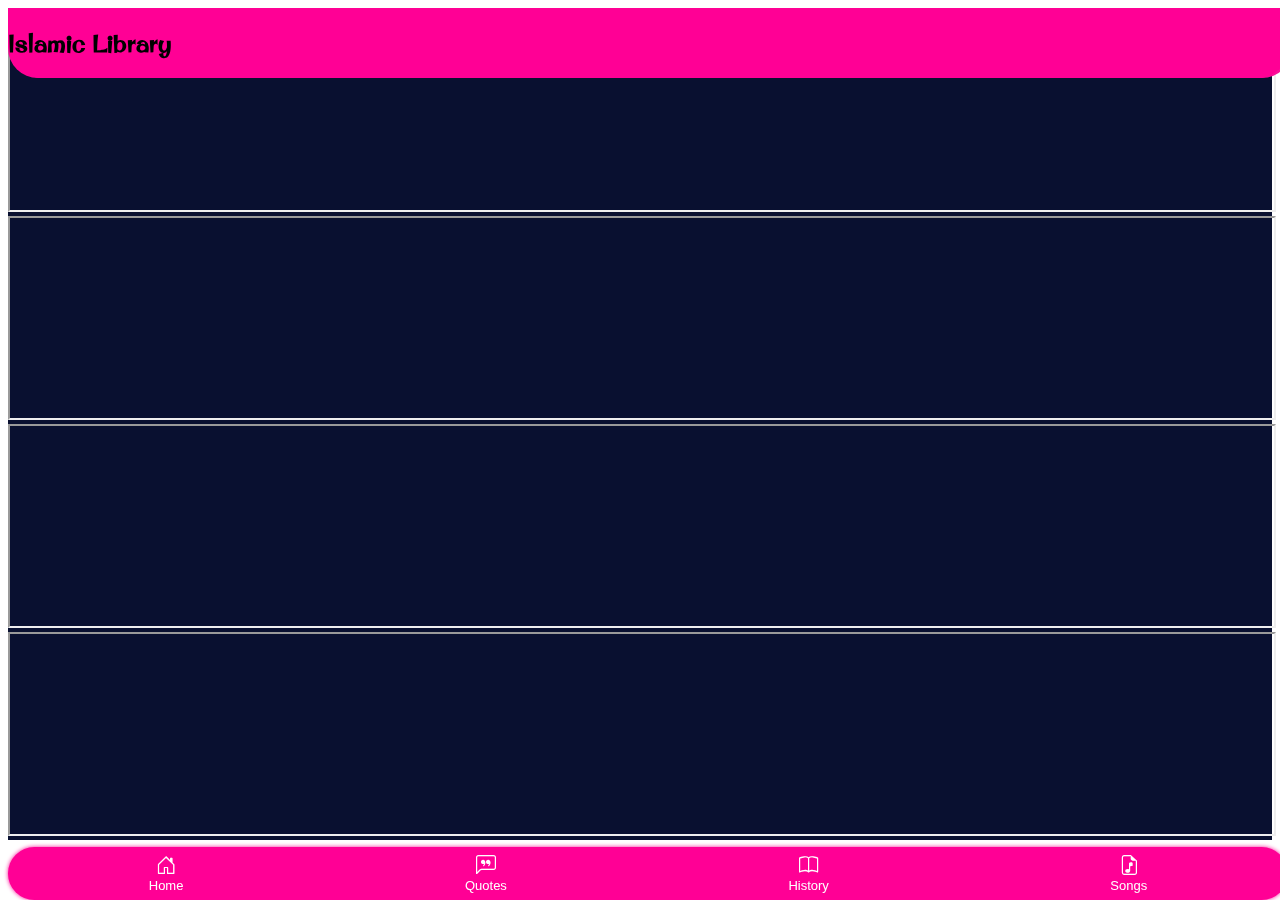
<file: lives.html>
<!DOCTYPE html>
<html lang="en">
<head>
  <meta charset="UTF-8">
  <meta http-equiv="X-UA-Compatible" content="IE=edge">
  <meta name="viewport" content="width=device-width, initial-scale=1.0">
  <link href="https://cdn.jsdelivr.net/npm/bootstrap@5.0.0-beta3/dist/css/bootstrap.min.css" rel="stylesheet" integrity="sha384-eOJMYsd53ii+scO/bJGFsiCZc+5NDVN2yr8+0RDqr0Ql0h+rP48ckxlpbzKgwra6" crossorigin="anonymous">
  <link rel="stylesheet" href="./live_songs.css">
  <link rel="stylesheet" href="https://cdn.jsdelivr.net/npm/bootstrap-icons@1.4.1/font/bootstrap-icons.css">
  <link rel="preconnect" href="https://fonts.gstatic.com">
  <link href="https://fonts.googleapis.com/css2?family=Karantina&family=Orelega+One&family=Original+Surfer&display=swap" rel="stylesheet">
  <title>islamic library</title>

</head>
<body>
<header class="b">
  <div class="row text-center text-white">
    <div class="col-md-12 p-1">
      <h2>Islamic Library</h2>
    </div>
  </div>
</header>

<section>
    <div class="container live">
        <div class="row p-3">
            <div class="col-md-3 pt-5">
                <div class="embed-responsive embed-responsive-4by3">
                    <iframe class="embed-responsive-item" src="https://www.youtube.com/embed/D_mYJrkRKNw"></iframe>
                </div>
            </div>
            <div class="col-md-3 pt-5">
                <div class="embed-responsive embed-responsive-4by3">
                    <iframe class="embed-responsive-item" src="https://www.youtube.com/embed/M09W-TZVqc0"></iframe>
                </div>
            </div>
            <div class="col-md-3 pt-5">
                <div class="embed-responsive embed-responsive-4by3">
                    <iframe class="embed-responsive-item" src="https://www.youtube.com/embed/D_mYJrkRKNw"></iframe>
                </div>
            </div>
            <div class="col-md-3 pt-5">
                <div class="embed-responsive embed-responsive-4by3">
                    <iframe class="embed-responsive-item" src="https://www.youtube.com/embed/M09W-TZVqc0"></iframe>
                </div>
            </div>
        </div>
    </div>
</section>










<section>
    <nav class="nav">
      <a href="./" class="nav__link">
        <i class="nav__icon bi bi-house-door" ></i>
        <span class="nav__textb">Home</span>
      </a>
      <a href="#" class="nav__link">
        <i class="nav__icon bi bi-chat-left-quote" ></i>
        <span class="nav__text">Quotes</span>
      </a>
      <a href="#" class="nav__link">
        <i class="nav__icon bi bi-book"></i>
        <span class="nav__text">History</span>
      </a>
      <a href="./songs.html" class="nav__link">
        <i class="nav__icon bi bi-file-earmark-music"></i>
        <span class="nav__text">Songs</span>
      </a>
    </nav>
    </section>
  
  <script src="./script.js"></script>
  <script src="https://cdn.jsdelivr.net/npm/@popperjs/core@2.9.1/dist/umd/popper.min.js" integrity="sha384-SR1sx49pcuLnqZUnnPwx6FCym0wLsk5JZuNx2bPPENzswTNFaQU1RDvt3wT4gWFG" crossorigin="anonymous"></script>
  <script src="https://cdn.jsdelivr.net/npm/bootstrap@5.0.0-beta3/dist/js/bootstrap.min.js" integrity="sha384-j0CNLUeiqtyaRmlzUHCPZ+Gy5fQu0dQ6eZ/xAww941Ai1SxSY+0EQqNXNE6DZiVc" crossorigin="anonymous"></script>
  </body>
  </html>
</file>
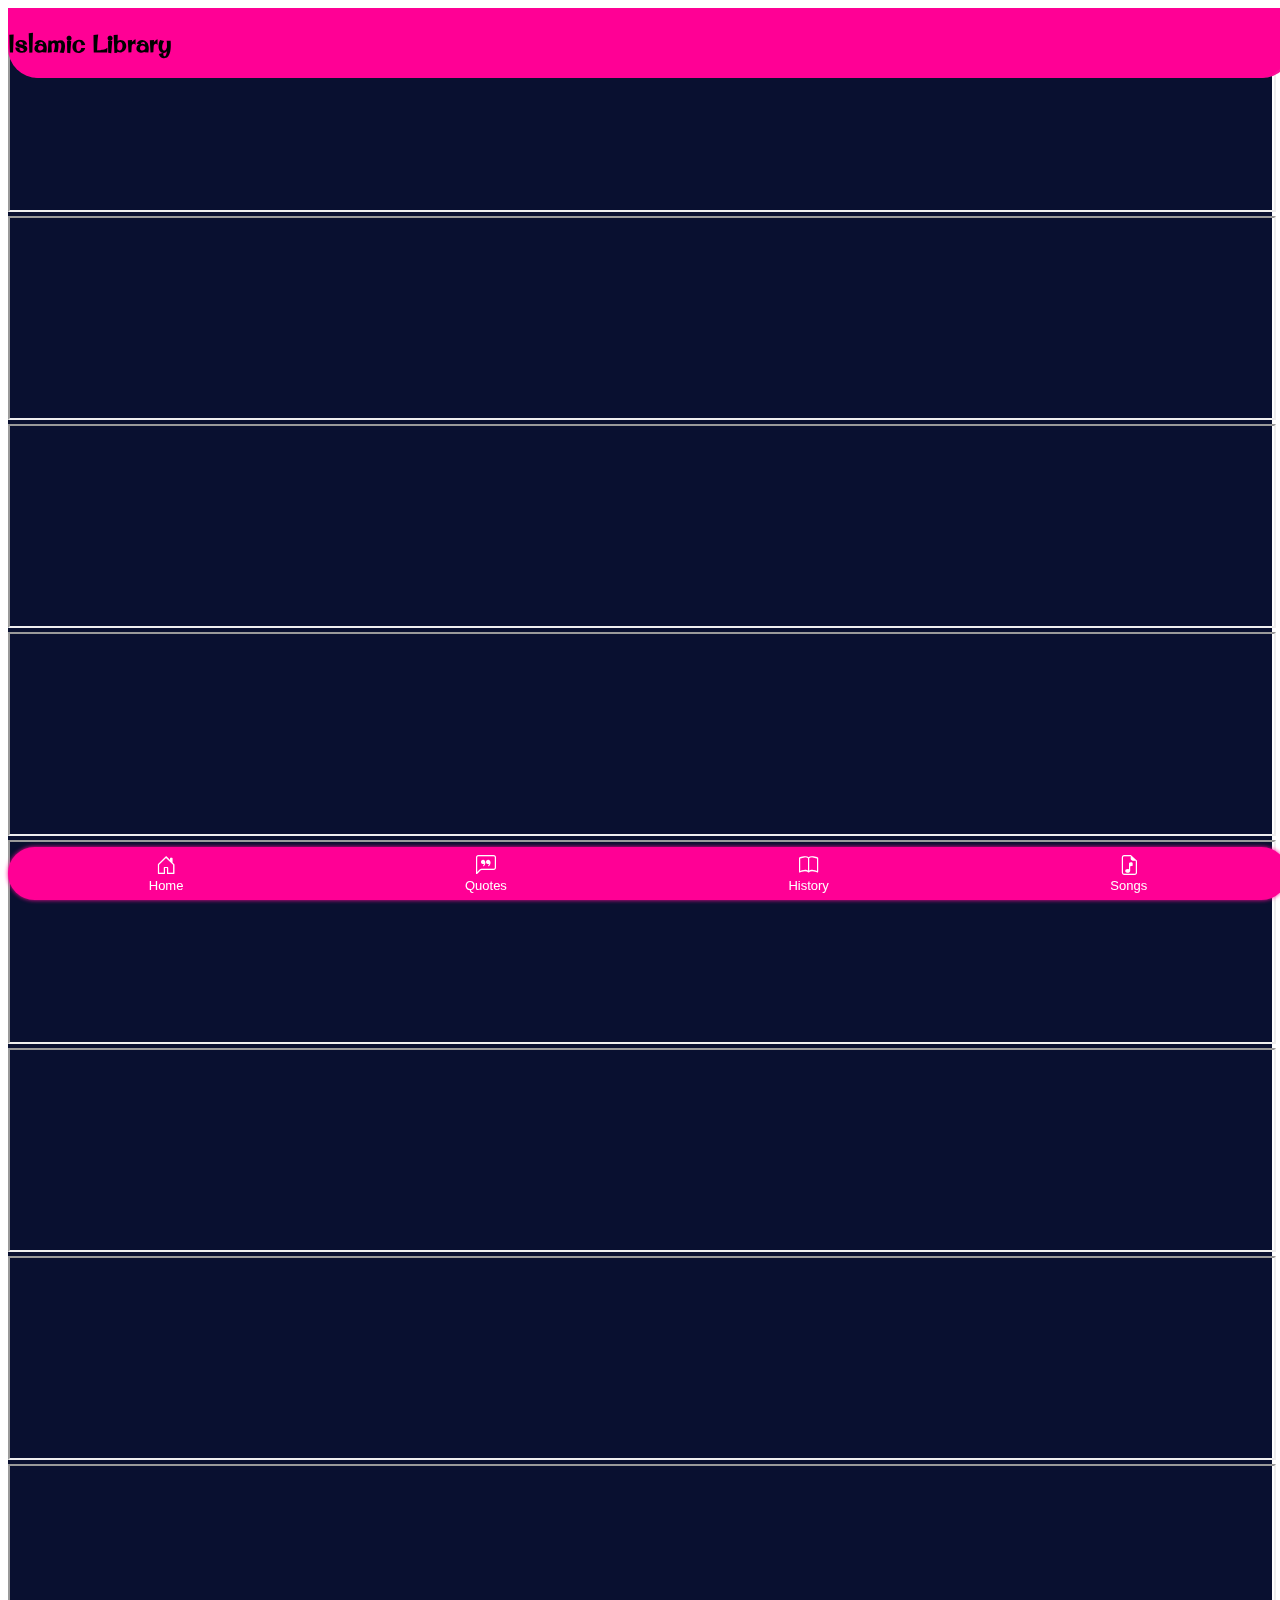
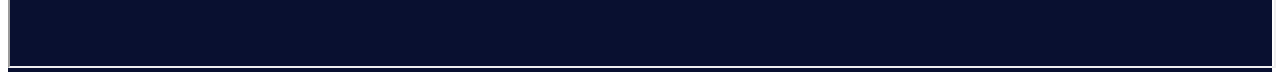
<file: songs.html>
<!DOCTYPE html>
<html lang="en">
<head>
  <meta charset="UTF-8">
  <meta http-equiv="X-UA-Compatible" content="IE=edge">
  <meta name="viewport" content="width=device-width, initial-scale=1.0">
  <link href="https://cdn.jsdelivr.net/npm/bootstrap@5.0.0-beta3/dist/css/bootstrap.min.css" rel="stylesheet" integrity="sha384-eOJMYsd53ii+scO/bJGFsiCZc+5NDVN2yr8+0RDqr0Ql0h+rP48ckxlpbzKgwra6" crossorigin="anonymous">
  <link rel="stylesheet" href="./live_songs.css">
  <link rel="stylesheet" href="https://cdn.jsdelivr.net/npm/bootstrap-icons@1.4.1/font/bootstrap-icons.css">
  <link rel="preconnect" href="https://fonts.gstatic.com">
  <link href="https://fonts.googleapis.com/css2?family=Karantina&family=Orelega+One&family=Original+Surfer&display=swap" rel="stylesheet">
  <title>islamic library</title>

</head>
<body>
<header class="b">
  <div class="row text-center text-white">
    <div class="col-md-12 p-1">
      <h2>Islamic Library</h2>
    </div>
  </div>
</header>

<section>
    <div class="container live">
        <div class="row p-3">
            <div class="col-md-3 pt-5">
                <div class="embed-responsive embed-responsive-4by3">
                    <iframe class="embed-responsive-item" src="https://www.youtube.com/embed/nBrUqRRMU9E"></iframe>
                </div>
            </div>
            <div class="col-md-3 pt-5">
                <div class="embed-responsive embed-responsive-4by3">
                    <iframe class="embed-responsive-item" src="https://www.youtube.com/embed/BPFiKYKStaw"></iframe>
                </div>
            </div>
            <div class="col-md-3 pt-5">
                <div class="embed-responsive embed-responsive-4by3">
                    <iframe class="embed-responsive-item" src="https://www.youtube.com/embed/XkVkpfkvJFE"></iframe>
                </div>
            </div>
            <div class="col-md-3 pt-5">
                <div class="embed-responsive embed-responsive-4by3">
                    <iframe class="embed-responsive-item" src="https://www.youtube.com/embed/kUFdthd4M1A"></iframe>
                </div>
            </div>
            <div class="col-md-3 pt-5">
                <div class="embed-responsive embed-responsive-4by3">
                    <iframe class="embed-responsive-item" src="https://www.youtube.com/embed/wkI9D2IU6bQ"></iframe>
                </div>
            </div>
            <div class="col-md-3 pt-5">
                <div class="embed-responsive embed-responsive-4by3">
                    <iframe class="embed-responsive-item" src="https://www.youtube.com/embed/2yGlZ-qKuZs"></iframe>
                </div>
            </div>
            <div class="col-md-3 pt-5">
                <div class="embed-responsive embed-responsive-4by3">
                    <iframe class="embed-responsive-item" src="https://www.youtube.com/embed/aYwfJQ4fwcs"></iframe>
                </div>
            </div>
            <div class="col-md-3 pt-5">
                <div class="embed-responsive embed-responsive-4by3">
                    <iframe class="embed-responsive-item" src="https://www.youtube.com/embed/nUINqGBoKh4"></iframe>
                </div>
            </div>
        </div>
    </div>
</section>










<section>
    <nav class="nav">
      <a href="./" class="nav__link">
        <i class="nav__icon bi bi-house-door" ></i>
        <span class="nav__textb">Home</span>
      </a>
      <a href="#" class="nav__link">
        <i class="nav__icon bi bi-chat-left-quote" ></i>
        <span class="nav__text">Quotes</span>
      </a>
      <a href="#" class="nav__link">
        <i class="nav__icon bi bi-book"></i>
        <span class="nav__text">History</span>
      </a>
      <a href="./songs.html" class="nav__link">
        <i class="nav__icon bi bi-file-earmark-music"></i>
        <span class="nav__text">Songs</span>
      </a>
    </nav>
    </section>
  
  <script src="./script.js"></script>
  <script src="https://cdn.jsdelivr.net/npm/@popperjs/core@2.9.1/dist/umd/popper.min.js" integrity="sha384-SR1sx49pcuLnqZUnnPwx6FCym0wLsk5JZuNx2bPPENzswTNFaQU1RDvt3wT4gWFG" crossorigin="anonymous"></script>
  <script src="https://cdn.jsdelivr.net/npm/bootstrap@5.0.0-beta3/dist/js/bootstrap.min.js" integrity="sha384-j0CNLUeiqtyaRmlzUHCPZ+Gy5fQu0dQ6eZ/xAww941Ai1SxSY+0EQqNXNE6DZiVc" crossorigin="anonymous"></script>
  </body>
  </html>
</file>
<file: live_songs.css>
header{
    font-family: 'Original Surfer', cursive;
    position: fixed;
    width: 100%;
    z-index: 1;
    background-color: rgb(255, 0, 149);
    border-bottom-left-radius: 30px;
    border-bottom-right-radius: 30px;
    box-shadow: 4px 0 0 rgba(250, 10, 150, 0.979);
    }
  .nav {
      position: fixed;
      bottom: 0;
      width: 100%;
      height: 53px;
      box-shadow: 0 0 4px rgba(250, 10, 150, 0.979);
      background-color: rgb(255, 0, 149);
      display: flex;
      overflow-x: auto;
      border-bottom-left-radius: 30px;
      border-bottom-right-radius: 30px;
      border-top-right-radius: 30px;
      border-top-left-radius: 30px;
  }
  .nav__link {
      display: flex;
      flex-direction: column;
      align-items: center;
      justify-content: center;
      flex-grow: 1;
      min-width: 50px;
      overflow: hidden;
      white-space: nowrap;
      font-family: sans-serif;
      font-size: 13px;
      color: #ffffff;
      text-decoration: none;
      -webkit-tap-highlight-color: transparent;
      transition: background-color 0.1s ease-in-out;
    }
    
  .nav__link:hover {
      background-color: #4444448f;
    }
  .nav__icon {
      font-size: 20px;
    } 
iframe {
    width: 100%;
    height: 200px;
}
.live {
    background-color: rgb(9, 16, 48);
}
</file>
